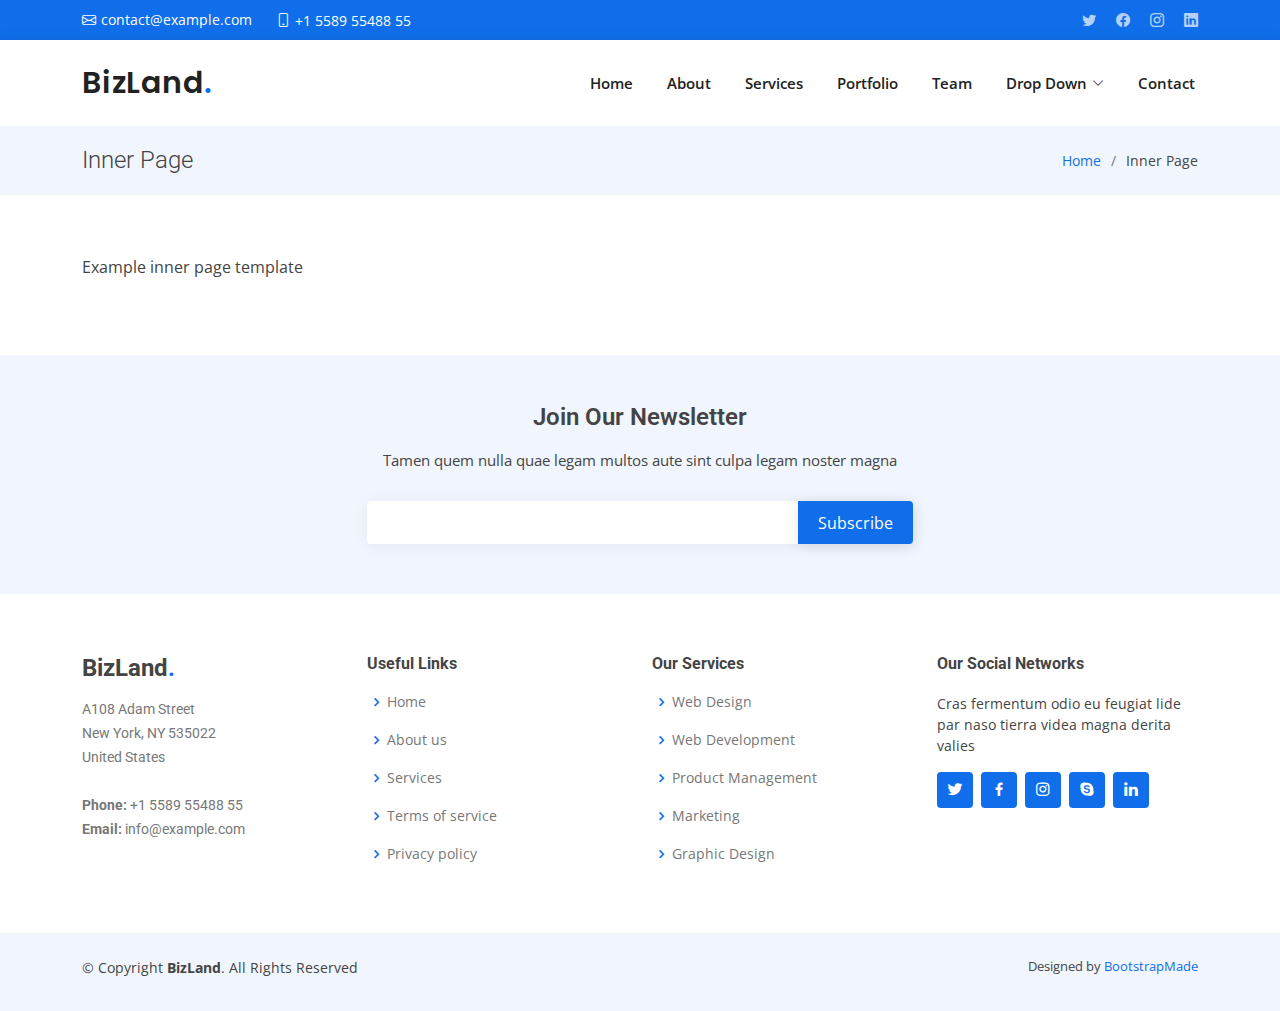
<file: inner-page.html>
<!DOCTYPE html>
<html lang="en">

<head>
  <meta charset="utf-8">
  <meta content="width=device-width, initial-scale=1.0" name="viewport">

  <title>Inner Page - BizLand Bootstrap Template</title>
  <meta content="" name="description">
  <meta content="" name="keywords">


  <!-- Google Fonts -->
  <link href="https://fonts.googleapis.com/css?family=Open+Sans:300,300i,400,400i,600,600i,700,700i|Roboto:300,300i,400,400i,500,500i,600,600i,700,700i|Poppins:300,300i,400,400i,500,500i,600,600i,700,700i" rel="stylesheet">

  <!-- Vendor CSS Files -->
  <link href="assets/vendor/aos/aos.css" rel="stylesheet">
  <link href="assets/vendor/bootstrap/css/bootstrap.min.css" rel="stylesheet">
  <link href="assets/vendor/bootstrap-icons/bootstrap-icons.css" rel="stylesheet">
  <link href="assets/vendor/boxicons/css/boxicons.min.css" rel="stylesheet">
  <link href="assets/vendor/glightbox/css/glightbox.min.css" rel="stylesheet">
  <link href="assets/vendor/swiper/swiper-bundle.min.css" rel="stylesheet">

  <!-- Template Main CSS File -->
  <link href="assets/css/style.css" rel="stylesheet">

  <!-- =======================================================
  * Template Name: BizLand
  * Updated: Sep 18 2023 with Bootstrap v5.3.2
  * Template URL: https://bootstrapmade.com/bizland-bootstrap-business-template/
  * Author: BootstrapMade.com
  * License: https://bootstrapmade.com/license/
  ======================================================== -->
</head>

<body>

  <!-- ======= Top Bar ======= -->
  <section id="topbar" class="d-flex align-items-center">
    <div class="container d-flex justify-content-center justify-content-md-between">
      <div class="contact-info d-flex align-items-center">
        <i class="bi bi-envelope d-flex align-items-center"><a href="mailto:contact@example.com">contact@example.com</a></i>
        <i class="bi bi-phone d-flex align-items-center ms-4"><span>+1 5589 55488 55</span></i>
      </div>
      <div class="social-links d-none d-md-flex align-items-center">
        <a href="#" class="twitter"><i class="bi bi-twitter"></i></a>
        <a href="#" class="facebook"><i class="bi bi-facebook"></i></a>
        <a href="#" class="instagram"><i class="bi bi-instagram"></i></a>
        <a href="#" class="linkedin"><i class="bi bi-linkedin"></i></i></a>
      </div>
    </div>
  </section>

  <!-- ======= Header ======= -->
  <header id="header" class="d-flex align-items-center">
    <div class="container d-flex align-items-center justify-content-between">

      <h1 class="logo"><a href="index.html">BizLand<span>.</span></a></h1>
      <!-- Uncomment below if you prefer to use an image logo -->
      <!-- <a href="index.html" class="logo"><img src="assets/img/logo.png" alt=""></a>-->

      <nav id="navbar" class="navbar">
        <ul>
          <li><a class="nav-link scrollto " href="#hero">Home</a></li>
          <li><a class="nav-link scrollto" href="#about">About</a></li>
          <li><a class="nav-link scrollto" href="#services">Services</a></li>
          <li><a class="nav-link scrollto " href="#portfolio">Portfolio</a></li>
          <li><a class="nav-link scrollto" href="#team">Team</a></li>
          <li class="dropdown"><a href="#"><span>Drop Down</span> <i class="bi bi-chevron-down"></i></a>
            <ul>
              <li><a href="#">Drop Down 1</a></li>
              <li class="dropdown"><a href="#"><span>Deep Drop Down</span> <i class="bi bi-chevron-right"></i></a>
                <ul>
                  <li><a href="#">Deep Drop Down 1</a></li>
                  <li><a href="#">Deep Drop Down 2</a></li>
                  <li><a href="#">Deep Drop Down 3</a></li>
                  <li><a href="#">Deep Drop Down 4</a></li>
                  <li><a href="#">Deep Drop Down 5</a></li>
                </ul>
              </li>
              <li><a href="#">Drop Down 2</a></li>
              <li><a href="#">Drop Down 3</a></li>
              <li><a href="#">Drop Down 4</a></li>
            </ul>
          </li>
          <li><a class="nav-link scrollto" href="#contact">Contact</a></li>
        </ul>
        <i class="bi bi-list mobile-nav-toggle"></i>
      </nav><!-- .navbar -->

    </div>
  </header><!-- End Header -->

  <main id="main" data-aos="fade-up">

    <!-- ======= Breadcrumbs ======= -->
    <section class="breadcrumbs">
      <div class="container">

        <div class="d-flex justify-content-between align-items-center">
          <h2>Inner Page</h2>
          <ol>
            <li><a href="index.html">Home</a></li>
            <li>Inner Page</li>
          </ol>
        </div>

      </div>
    </section><!-- End Breadcrumbs -->

    <section class="inner-page">
      <div class="container">
        <p>
          Example inner page template
        </p>
      </div>
    </section>

  </main><!-- End #main -->

  <!-- ======= Footer ======= -->
  <footer id="footer">

    <div class="footer-newsletter">
      <div class="container">
        <div class="row justify-content-center">
          <div class="col-lg-6">
            <h4>Join Our Newsletter</h4>
            <p>Tamen quem nulla quae legam multos aute sint culpa legam noster magna</p>
            <form action="" method="post">
              <input type="email" name="email"><input type="submit" value="Subscribe">
            </form>
          </div>
        </div>
      </div>
    </div>

    <div class="footer-top">
      <div class="container">
        <div class="row">

          <div class="col-lg-3 col-md-6 footer-contact">
            <h3>BizLand<span>.</span></h3>
            <p>
              A108 Adam Street <br>
              New York, NY 535022<br>
              United States <br><br>
              <strong>Phone:</strong> +1 5589 55488 55<br>
              <strong>Email:</strong> info@example.com<br>
            </p>
          </div>

          <div class="col-lg-3 col-md-6 footer-links">
            <h4>Useful Links</h4>
            <ul>
              <li><i class="bx bx-chevron-right"></i> <a href="#">Home</a></li>
              <li><i class="bx bx-chevron-right"></i> <a href="#">About us</a></li>
              <li><i class="bx bx-chevron-right"></i> <a href="#">Services</a></li>
              <li><i class="bx bx-chevron-right"></i> <a href="#">Terms of service</a></li>
              <li><i class="bx bx-chevron-right"></i> <a href="#">Privacy policy</a></li>
            </ul>
          </div>

          <div class="col-lg-3 col-md-6 footer-links">
            <h4>Our Services</h4>
            <ul>
              <li><i class="bx bx-chevron-right"></i> <a href="#">Web Design</a></li>
              <li><i class="bx bx-chevron-right"></i> <a href="#">Web Development</a></li>
              <li><i class="bx bx-chevron-right"></i> <a href="#">Product Management</a></li>
              <li><i class="bx bx-chevron-right"></i> <a href="#">Marketing</a></li>
              <li><i class="bx bx-chevron-right"></i> <a href="#">Graphic Design</a></li>
            </ul>
          </div>

          <div class="col-lg-3 col-md-6 footer-links">
            <h4>Our Social Networks</h4>
            <p>Cras fermentum odio eu feugiat lide par naso tierra videa magna derita valies</p>
            <div class="social-links mt-3">
              <a href="#" class="twitter"><i class="bx bxl-twitter"></i></a>
              <a href="#" class="facebook"><i class="bx bxl-facebook"></i></a>
              <a href="#" class="instagram"><i class="bx bxl-instagram"></i></a>
              <a href="#" class="google-plus"><i class="bx bxl-skype"></i></a>
              <a href="#" class="linkedin"><i class="bx bxl-linkedin"></i></a>
            </div>
          </div>

        </div>
      </div>
    </div>

    <div class="container py-4">
      <div class="copyright">
        &copy; Copyright <strong><span>BizLand</span></strong>. All Rights Reserved
      </div>
      <div class="credits">
        <!-- All the links in the footer should remain intact. -->
        <!-- You can delete the links only if you purchased the pro version. -->
        <!-- Licensing information: https://bootstrapmade.com/license/ -->
        <!-- Purchase the pro version with working PHP/AJAX contact form: https://bootstrapmade.com/bizland-bootstrap-business-template/ -->
        Designed by <a href="https://bootstrapmade.com/">BootstrapMade</a>
      </div>
    </div>
  </footer><!-- End Footer -->

  <div id="preloader"></div>
  <a href="#" class="back-to-top d-flex align-items-center justify-content-center"><i class="bi bi-arrow-up-short"></i></a>

  <!-- Vendor JS Files -->
  <script src="assets/vendor/purecounter/purecounter_vanilla.js"></script>
  <script src="assets/vendor/aos/aos.js"></script>
  <script src="assets/vendor/bootstrap/js/bootstrap.bundle.min.js"></script>
  <script src="assets/vendor/glightbox/js/glightbox.min.js"></script>
  <script src="assets/vendor/isotope-layout/isotope.pkgd.min.js"></script>
  <script src="assets/vendor/swiper/swiper-bundle.min.js"></script>
  <script src="assets/vendor/waypoints/noframework.waypoints.js"></script>
  <script src="assets/vendor/php-email-form/validate.js"></script>

  <!-- Template Main JS File -->
  <script src="assets/js/main.js"></script>

</body>

</html>
</file>
<file: assets/css/style.css>
/*--------------------------------------------------------------
# General
--------------------------------------------------------------*/
body {
  font-family: "Open Sans", sans-serif;
  color: #444444;
}

a {
  color: #106eea;
  text-decoration: none;
}

a:hover {
  color: #3b8af2;
  text-decoration: none;
}

h1,
h2,
h3,
h4,
h5,
h6 {
  font-family: "Roboto", sans-serif;
}

/*--------------------------------------------------------------
# Preloader
--------------------------------------------------------------*/
#preloader {
  position: fixed;
  top: 0;
  left: 0;
  right: 0;
  bottom: 0;
  z-index: 9999;
  overflow: hidden;
  background: #fff;
}

#preloader:before {
  content: "";
  position: fixed;
  top: calc(50% - 30px);
  left: calc(50% - 30px);
  border: 6px solid #106eea;
  border-top-color: #e2eefd;
  border-radius: 50%;
  width: 60px;
  height: 60px;
  animation: animate-preloader 1s linear infinite;
}

@keyframes animate-preloader {
  0% {
    transform: rotate(0deg);
  }

  100% {
    transform: rotate(360deg);
  }
}

/*--------------------------------------------------------------
# Back to top button
--------------------------------------------------------------*/
.back-to-top {
  position: fixed;
  visibility: hidden;
  opacity: 0;
  right: 15px;
  bottom: 15px;
  z-index: 996;
  background: #106eea;
  width: 40px;
  height: 40px;
  border-radius: 4px;
  transition: all 0.4s;
}

.back-to-top i {
  font-size: 28px;
  color: #fff;
  line-height: 0;
}

.back-to-top:hover {
  background: #3284f1;
  color: #fff;
}

.back-to-top.active {
  visibility: visible;
  opacity: 1;
}

/*--------------------------------------------------------------
# Disable aos animation delay on mobile devices
--------------------------------------------------------------*/
@media screen and (max-width: 768px) {
  [data-aos-delay] {
    transition-delay: 0 !important;
  }
}

/*--------------------------------------------------------------
# Top Bar
--------------------------------------------------------------*/
#topbar {
  background: #106eea;
  height: 40px;
  font-size: 14px;
  transition: all 0.5s;
  color: #fff;
  padding: 0;
}

#topbar .contact-info i {
  font-style: normal;
  color: #fff;
}

#topbar .contact-info i a,
#topbar .contact-info i span {
  padding-left: 5px;
  color: #fff;
}

#topbar .contact-info i a {
  line-height: 0;
  transition: 0.3s;
  transition: 0.3s;
}

#topbar .contact-info i a:hover {
  color: #fff;
  text-decoration: underline;
}

#topbar .social-links a {
  color: rgba(255, 255, 255, 0.7);
  line-height: 0;
  transition: 0.3s;
  margin-left: 20px;
}

#topbar .social-links a:hover {
  color: white;
}

/*--------------------------------------------------------------
# Header
--------------------------------------------------------------*/
#header {
  background: #fff;
  transition: all 0.5s;
  z-index: 997;
  height: 86px;
  box-shadow: 0px 2px 15px rgba(0, 0, 0, 0.1);
}

#header.fixed-top {
  height: 70px;
}

#header .logo {
  font-size: 30px;
  margin: 0;
  padding: 0;
  line-height: 1;
  font-weight: 600;
  letter-spacing: 0.8px;
  font-family: "Poppins", sans-serif;
}

#header .logo a {
  color: #222222;
}

#header .logo a span {
  color: #106eea;
}

#header .logo img {
  max-height: 40px;
}

.scrolled-offset {
  margin-top: 70px;
}

/*--------------------------------------------------------------
# Navigation Menu
--------------------------------------------------------------*/
/**
* Desktop Navigation 
*/
.navbar {
  padding: 0;
}

.navbar ul {
  margin: 0;
  padding: 0;
  display: flex;
  list-style: none;
  align-items: center;
}

.navbar li {
  position: relative;
}

.navbar>ul>li {
  white-space: nowrap;
  padding: 10px 0 10px 28px;
}

.navbar a,
.navbar a:focus {
  display: flex;
  align-items: center;
  justify-content: space-between;
  padding: 0 3px;
  font-size: 15px;
  font-weight: 600;
  color: #222222;
  white-space: nowrap;
  transition: 0.3s;
  position: relative;
}

.navbar a i,
.navbar a:focus i {
  font-size: 12px;
  line-height: 0;
  margin-left: 5px;
}

.navbar>ul>li>a:before {
  content: "";
  position: absolute;
  width: 100%;
  height: 2px;
  bottom: -6px;
  left: 0;
  background-color: #106eea;
  visibility: hidden;
  width: 0px;
  transition: all 0.3s ease-in-out 0s;
}

.navbar a:hover:before,
.navbar li:hover>a:before,
.navbar .active:before {
  visibility: visible;
  width: 100%;
}

.navbar a:hover,
.navbar .active,
.navbar .active:focus,
.navbar li:hover>a {
  color: #106eea;
}

.navbar .dropdown ul {
  display: block;
  position: absolute;
  left: 28px;
  top: calc(100% + 30px);
  margin: 0;
  padding: 10px 0;
  z-index: 99;
  opacity: 0;
  visibility: hidden;
  background: #fff;
  box-shadow: 0px 0px 30px rgba(127, 137, 161, 0.25);
  transition: 0.3s;
}

.navbar .dropdown ul li {
  min-width: 200px;
}

.navbar .dropdown ul a {
  padding: 10px 20px;
  font-weight: 400;
}

.navbar .dropdown ul a i {
  font-size: 12px;
}

.navbar .dropdown ul a:hover,
.navbar .dropdown ul .active:hover,
.navbar .dropdown ul li:hover>a {
  color: #106eea;
}

.navbar .dropdown:hover>ul {
  opacity: 1;
  top: 100%;
  visibility: visible;
}

.navbar .dropdown .dropdown ul {
  top: 0;
  left: calc(100% - 30px);
  visibility: hidden;
}

.navbar .dropdown .dropdown:hover>ul {
  opacity: 1;
  top: 0;
  left: 100%;
  visibility: visible;
}

@media (max-width: 1366px) {
  .navbar .dropdown .dropdown ul {
    left: -90%;
  }

  .navbar .dropdown .dropdown:hover>ul {
    left: -100%;
  }
}

/**
* Mobile Navigation 
*/
.mobile-nav-toggle {
  color: #222222;
  font-size: 28px;
  cursor: pointer;
  display: none;
  line-height: 0;
  transition: 0.5s;
}

.mobile-nav-toggle.bi-x {
  color: #fff;
}

@media (max-width: 991px) {
  .mobile-nav-toggle {
    display: block;
  }

  .navbar ul {
    display: none;
  }
}

.navbar-mobile {
  position: fixed;
  overflow: hidden;
  top: 0;
  right: 0;
  left: 0;
  bottom: 0;
  background: rgba(9, 9, 9, 0.9);
  transition: 0.3s;
  z-index: 999;
}

.navbar-mobile .mobile-nav-toggle {
  position: absolute;
  top: 15px;
  right: 15px;
}

.navbar-mobile ul {
  display: block;
  position: absolute;
  top: 55px;
  right: 15px;
  bottom: 15px;
  left: 15px;
  padding: 10px 0;
  background-color: #fff;
  overflow-y: auto;
  transition: 0.3s;
}

.navbar-mobile a,
.navbar-mobile a:focus {
  padding: 10px 20px;
  font-size: 15px;
  color: #222222;
}

.navbar-mobile>ul>li {
  padding: 0;
}

.navbar-mobile a:hover:before,
.navbar-mobile li:hover>a:before,
.navbar-mobile .active:before {
  visibility: hidden;
}

.navbar-mobile a:hover,
.navbar-mobile .active,
.navbar-mobile li:hover>a {
  color: #106eea;
}

.navbar-mobile .getstarted,
.navbar-mobile .getstarted:focus {
  margin: 15px;
}

.navbar-mobile .dropdown ul {
  position: static;
  display: none;
  margin: 10px 20px;
  padding: 10px 0;
  z-index: 99;
  opacity: 1;
  visibility: visible;
  background: #fff;
  box-shadow: 0px 0px 30px rgba(127, 137, 161, 0.25);
}

.navbar-mobile .dropdown ul li {
  min-width: 200px;
}

.navbar-mobile .dropdown ul a {
  padding: 10px 20px;
}

.navbar-mobile .dropdown ul a i {
  font-size: 12px;
}

.navbar-mobile .dropdown ul a:hover,
.navbar-mobile .dropdown ul .active:hover,
.navbar-mobile .dropdown ul li:hover>a {
  color: #106eea;
}

.navbar-mobile .dropdown>.dropdown-active {
  display: block;
}

/*--------------------------------------------------------------
# Hero Section
--------------------------------------------------------------*/
#hero {
  width: 100%;
  height: 75vh;
  background: url("../img/hero-bg.jpg") top left;
  background-size: cover;
  position: relative;
}

#hero:before {
  content: "";
  background: rgba(255, 255, 255, 0.6);
  position: absolute;
  bottom: 0;
  top: 0;
  left: 0;
  right: 0;
}

#hero .container {
  position: relative;
}

#hero h1 {
  margin: 0;
  font-size: 48px;
  font-weight: 700;
  line-height: 56px;
  color: #222222;
  font-family: "Poppins", sans-serif;
}

#hero h1 span {
  color: #106eea;
}

#hero h2 {
  color: #555555;
  margin: 5px 0 30px 0;
  font-size: 24px;
  font-weight: 400;
}

#hero .btn-get-started {
  font-family: "Roboto", sans-serif;
  text-transform: uppercase;
  font-weight: 500;
  font-size: 14px;
  letter-spacing: 1px;
  display: inline-block;
  padding: 10px 28px;
  border-radius: 4px;
  transition: 0.5s;
  color: #fff;
  background: #106eea;
}

#hero .btn-get-started:hover {
  background: #247cf0;
}

#hero .btn-watch-video {
  font-size: 16px;
  transition: 0.5s;
  margin-left: 25px;
  color: #222222;
  font-weight: 600;
  display: flex;
  align-items: center;
}

#hero .btn-watch-video i {
  color: #106eea;
  font-size: 32px;
  transition: 0.3s;
  line-height: 0;
  margin-right: 8px;
}

#hero .btn-watch-video:hover {
  color: #106eea;
}

#hero .btn-watch-video:hover i {
  color: #3b8af2;
}

@media (min-width: 1024px) {
  #hero {
    background-attachment: fixed;
  }
}

@media (max-width: 768px) {
  #hero {
    height: 100vh;
  }

  #hero h1 {
    font-size: 28px;
    line-height: 36px;
  }

  #hero h2 {
    font-size: 18px;
    line-height: 24px;
    margin-bottom: 30px;
  }

  #hero .btn-get-started,
  #hero .btn-watch-video {
    font-size: 13px;
  }
}

@media (max-height: 500px) {
  #hero {
    height: 120vh;
  }
}

/*--------------------------------------------------------------
# Sections General
--------------------------------------------------------------*/
section {
  padding: 60px 0;
  overflow: hidden;
}

.section-bg {
  background-color: #f6f9fe;
}

.section-title {
  text-align: center;
  padding-bottom: 30px;
}

.section-title h2 {
  font-size: 13px;
  letter-spacing: 1px;
  font-weight: 700;
  padding: 8px 20px;
  margin: 0;
  background: #e7f1fd;
  color: #106eea;
  display: inline-block;
  text-transform: uppercase;
  border-radius: 50px;
}

.section-title h3 {
  margin: 15px 0 0 0;
  font-size: 32px;
  font-weight: 700;
}

.section-title h3 span {
  color: #106eea;
}

.section-title p {
  margin: 15px auto 0 auto;
  font-weight: 600;
}

@media (min-width: 1024px) {
  .section-title p {
    width: 50%;
  }
}

/*--------------------------------------------------------------
# Breadcrumbs
--------------------------------------------------------------*/
.breadcrumbs {
  padding: 20px 0;
  background-color: #f1f6fe;
  min-height: 40px;
}

.breadcrumbs h2 {
  font-size: 24px;
  font-weight: 300;
  margin: 0;
}

@media (max-width: 992px) {
  .breadcrumbs h2 {
    margin: 0 0 10px 0;
  }
}

.breadcrumbs ol {
  display: flex;
  flex-wrap: wrap;
  list-style: none;
  padding: 0;
  margin: 0;
  font-size: 14px;
}

.breadcrumbs ol li+li {
  padding-left: 10px;
}

.breadcrumbs ol li+li::before {
  display: inline-block;
  padding-right: 10px;
  color: #6c757d;
  content: "/";
}

@media (max-width: 768px) {
  .breadcrumbs .d-flex {
    display: block !important;
  }

  .breadcrumbs ol {
    display: block;
  }

  .breadcrumbs ol li {
    display: inline-block;
  }
}

/*--------------------------------------------------------------
# Featured Services
--------------------------------------------------------------*/
.featured-services .icon-box {
  padding: 30px;
  position: relative;
  overflow: hidden;
  background: #fff;
  box-shadow: 0 0 29px 0 rgba(68, 88, 144, 0.12);
  transition: all 0.3s ease-in-out;
  border-radius: 8px;
  z-index: 1;
}

.featured-services .icon-box::before {
  content: "";
  position: absolute;
  background: #cbe0fb;
  right: 0;
  left: 0;
  bottom: 0;
  top: 100%;
  transition: all 0.3s;
  z-index: -1;
}

.featured-services .icon-box:hover::before {
  background: #106eea;
  top: 0;
  border-radius: 0px;
}

.featured-services .icon {
  margin-bottom: 15px;
}

.featured-services .icon i {
  font-size: 48px;
  line-height: 1;
  color: #106eea;
  transition: all 0.3s ease-in-out;
}

.featured-services .title {
  font-weight: 700;
  margin-bottom: 15px;
  font-size: 18px;
}

.featured-services .title a {
  color: #111;
}

.featured-services .description {
  font-size: 15px;
  line-height: 28px;
  margin-bottom: 0;
}

.featured-services .icon-box:hover .title a,
.featured-services .icon-box:hover .description {
  color: #fff;
}

.featured-services .icon-box:hover .icon i {
  color: #fff;
}

/*--------------------------------------------------------------
# About
--------------------------------------------------------------*/
.about .content h3 {
  font-weight: 600;
  font-size: 26px;
}

.about .content ul {
  list-style: none;
  padding: 0;
}

.about .content ul li {
  display: flex;
  align-items: flex-start;
  margin-bottom: 35px;
}

.about .content ul li:first-child {
  margin-top: 35px;
}

.about .content ul i {
  background: #fff;
  box-shadow: 0px 6px 15px rgba(16, 110, 234, 0.12);
  font-size: 24px;
  padding: 20px;
  margin-right: 15px;
  color: #106eea;
  border-radius: 50px;
}

.about .content ul h5 {
  font-size: 18px;
  color: #555555;
}

.about .content ul p {
  font-size: 15px;
}

.about .content p:last-child {
  margin-bottom: 0;
}

/*--------------------------------------------------------------
# Skills
--------------------------------------------------------------*/
.skills .progress {
  height: 60px;
  display: block;
  background: none;
  border-radius: 0;
}

.skills .progress .skill {
  padding: 0;
  margin: 0 0 6px 0;
  text-transform: uppercase;
  display: block;
  font-weight: 600;
  font-family: "Poppins", sans-serif;
  color: #222222;
}

.skills .progress .skill .val {
  float: right;
  font-style: normal;
}

.skills .progress-bar-wrap {
  background: #e2eefd;
  height: 10px;
}

.skills .progress-bar {
  width: 1px;
  height: 10px;
  transition: 0.9s;
  background-color: #106eea;
}

/*--------------------------------------------------------------
# Counts
--------------------------------------------------------------*/
.counts {
  padding: 70px 0 60px;
}

.counts .count-box {
  padding: 30px 30px 25px 30px;
  width: 100%;
  position: relative;
  text-align: center;
  background: #f1f6fe;
}

.counts .count-box i {
  position: absolute;
  top: -28px;
  left: 50%;
  transform: translateX(-50%);
  font-size: 24px;
  background: #106eea;
  color: #fff;
  width: 56px;
  height: 56px;
  line-height: 0;
  border-radius: 50px;
  border: 5px solid #fff;
  display: inline-flex;
  align-items: center;
  justify-content: center;
}

.counts .count-box span {
  font-size: 36px;
  display: block;
  font-weight: 600;
  color: #062b5b;
}

.counts .count-box p {
  padding: 0;
  margin: 0;
  font-family: "Roboto", sans-serif;
  font-size: 14px;
}

/*--------------------------------------------------------------
# Clients
--------------------------------------------------------------*/
.clients {
  padding: 15px 0;
  text-align: center;
}

.clients img {
  max-width: 45%;
  transition: all 0.4s ease-in-out;
  display: inline-block;
  padding: 15px 0;
}

.clients img:hover {
  transform: scale(1.15);
}

@media (max-width: 768px) {
  .clients img {
    max-width: 40%;
  }
}

/*--------------------------------------------------------------
# Services
--------------------------------------------------------------*/
.services .icon-box {
  text-align: center;
  border: 1px solid #e2eefd;
  padding: 80px 20px;
  transition: all ease-in-out 0.3s;
  background: #fff;
}

button{
  border:0px;
}

.services .icon-box .icon {
  margin: 0 auto;
  width: 64px;
  height: 64px;
  background: #f1f6fe;
  border-radius: 4px;
  border: 1px solid #deebfd;
  display: flex;
  align-items: center;
  justify-content: center;
  margin-bottom: 20px;
  transition: ease-in-out 0.3s;
}

.services .icon-box .icon i {
  color: #3b8af2;
  font-size: 28px;
  transition: ease-in-out 0.3s;
}

.services .icon-box h4 {
  font-weight: 700;
  margin-bottom: 15px;
  font-size: 24px;
}

.services .icon-box h4 a {
  color: #222222;
  transition: ease-in-out 0.3s;
}

.services .icon-box p {
  line-height: 24px;
  font-size: 14px;
  margin-bottom: 0;
}

.services .icon-box:hover {
  border-color: #fff;
  box-shadow: 0px 0 25px 0 rgba(16, 110, 234, 0.1);
}

.services .icon-box:hover h4 a,
.services .icon-box:hover .icon i {
  color: #106eea;
}

.services .icon-box:hover .icon {
  border-color: #106eea;
}

.service-form {
  padding:8%;
  padding-top: 10px;
}

/*--------------------------------------------------------------
# Testimonials
--------------------------------------------------------------*/
.testimonials {
  padding: 80px 0;
  background: url("../img/testimonials-bg.jpg") no-repeat;
  background-position: center center;
  background-size: cover;
  position: relative;
}

.testimonials::before {
  content: "";
  position: absolute;
  left: 0;
  right: 0;
  top: 0;
  bottom: 0;
  background: rgba(0, 0, 0, 0.7);
}

.testimonials .section-header {
  margin-bottom: 40px;
}

.testimonials .testimonials-carousel,
.testimonials .testimonials-slider {
  overflow: hidden;
}

.testimonials .testimonial-item {
  text-align: center;
  color: #fff;
}

.testimonials .testimonial-item .testimonial-img {
  width: 100px;
  border-radius: 50%;
  border: 6px solid rgba(255, 255, 255, 0.15);
  margin: 0 auto;
}

.testimonials .testimonial-item h3 {
  font-size: 20px;
  font-weight: bold;
  margin: 10px 0 5px 0;
  color: #fff;
}

.testimonials .testimonial-item h4 {
  font-size: 14px;
  color: #ddd;
  margin: 0 0 15px 0;
}

.testimonials .testimonial-item .quote-icon-left,
.testimonials .testimonial-item .quote-icon-right {
  color: rgba(255, 255, 255, 0.4);
  font-size: 26px;
}

.testimonials .testimonial-item .quote-icon-left {
  display: inline-block;
  left: -5px;
  position: relative;
}

.testimonials .testimonial-item .quote-icon-right {
  display: inline-block;
  right: -5px;
  position: relative;
  top: 10px;
}

.testimonials .testimonial-item p {
  font-style: italic;
  margin: 0 auto 15px auto;
  color: #eee;
}

.testimonials .swiper-pagination {
  margin-top: 20px;
  position: relative;
}

.testimonials .swiper-pagination .swiper-pagination-bullet {
  width: 12px;
  height: 12px;
  background-color: rgba(255, 255, 255, 0.5);
  opacity: 1;
}

.testimonials .swiper-pagination .swiper-pagination-bullet-active {
  background-color: #106eea;
}

@media (min-width: 992px) {
  .testimonials .testimonial-item p {
    width: 80%;
  }
}

/*--------------------------------------------------------------
# Portfolio
--------------------------------------------------------------*/
.portfolio #portfolio-flters {
  padding: 0;
  margin: 0 auto 15px auto;
  list-style: none;
  text-align: center;
  border-radius: 50px;
  padding: 2px 15px;
}

.portfolio #portfolio-flters li {
  cursor: pointer;
  display: inline-block;
  padding: 10px 15px 8px 15px;
  font-size: 16px;
  font-weight: 600;
  line-height: 1;
  text-transform: uppercase;
  color: #444444;
  margin-bottom: 5px;
  transition: all 0.3s ease-in-out;
}

.portfolio #portfolio-flters li:hover,
.portfolio #portfolio-flters li.filter-active {
  color: #106eea;
}

.portfolio #portfolio-flters li:last-child {
  margin-right: 0;
}

.portfolio .portfolio-item {
  margin-bottom: 30px;
}

.portfolio .portfolio-item .portfolio-info {
  opacity: 0;
  position: absolute;
  left: 30px;
  right: 30px;
  bottom: 0;
  z-index: 3;
  transition: all ease-in-out 0.3s;
  background: rgba(255, 255, 255, 0.9);
  padding: 15px;
}

.portfolio .portfolio-item .portfolio-info h4 {
  font-size: 18px;
  color: #fff;
  font-weight: 600;
  color: #222222;
}

.portfolio .portfolio-item .portfolio-info p {
  color: #555555;
  font-size: 14px;
  margin-bottom: 0;
}

.portfolio .portfolio-item .portfolio-info .preview-link,
.portfolio .portfolio-item .portfolio-info .details-link {
  position: absolute;
  right: 40px;
  font-size: 24px;
  top: calc(50% - 18px);
  color: #3c3c3c;
}

.portfolio .portfolio-item .portfolio-info .preview-link:hover,
.portfolio .portfolio-item .portfolio-info .details-link:hover {
  color: #106eea;
}

.portfolio .portfolio-item .portfolio-info .details-link {
  right: 10px;
}

.portfolio .portfolio-item .portfolio-links {
  opacity: 0;
  left: 0;
  right: 0;
  text-align: center;
  z-index: 3;
  position: absolute;
  transition: all ease-in-out 0.3s;
}

.portfolio .portfolio-item .portfolio-links a {
  color: #fff;
  margin: 0 2px;
  font-size: 28px;
  display: inline-block;
  transition: 0.3s;
}

.portfolio .portfolio-item .portfolio-links a:hover {
  color: #6ba7f5;
}

.portfolio .portfolio-item:hover .portfolio-info {
  opacity: 1;
  bottom: 20px;
}

/*--------------------------------------------------------------
# Portfolio Details
--------------------------------------------------------------*/
.portfolio-details {
  padding-top: 40px;
}

.portfolio-details .portfolio-details-slider img {
  width: 100%;
}

.portfolio-details .portfolio-details-slider .swiper-pagination {
  margin-top: 20px;
  position: relative;
}

.portfolio-details .portfolio-details-slider .swiper-pagination .swiper-pagination-bullet {
  width: 12px;
  height: 12px;
  background-color: #fff;
  opacity: 1;
  border: 1px solid #106eea;
}

.portfolio-details .portfolio-details-slider .swiper-pagination .swiper-pagination-bullet-active {
  background-color: #106eea;
}

.portfolio-details .portfolio-info {
  padding: 30px;
  box-shadow: 0px 0 30px rgba(34, 34, 34, 0.08);
}

.portfolio-details .portfolio-info h3 {
  font-size: 22px;
  font-weight: 700;
  margin-bottom: 20px;
  padding-bottom: 20px;
  border-bottom: 1px solid #eee;
}

.portfolio-details .portfolio-info ul {
  list-style: none;
  padding: 0;
  font-size: 15px;
}

.portfolio-details .portfolio-info ul li+li {
  margin-top: 10px;
}

.portfolio-details .portfolio-description {
  padding-top: 30px;
}

.portfolio-details .portfolio-description h2 {
  font-size: 26px;
  font-weight: 700;
  margin-bottom: 20px;
}

.portfolio-details .portfolio-description p {
  padding: 0;
}

/*--------------------------------------------------------------
# Team
--------------------------------------------------------------*/
.team {
  padding: 60px 0;
}

.team .member {
  margin-bottom: 20px;
  overflow: hidden;
  border-radius: 4px;
  background: #fff;
  box-shadow: 0px 2px 15px rgba(16, 110, 234, 0.15);
}

.team .member .member-img {
  position: relative;
  overflow: hidden;
}

.team .member .social {
  position: absolute;
  left: 0;
  bottom: 30px;
  right: 0;
  opacity: 0;
  transition: ease-in-out 0.3s;
  text-align: center;
}

.team .member .social a {
  transition: color 0.3s;
  color: #222222;
  margin: 0 3px;
  padding-top: 7px;
  border-radius: 4px;
  width: 36px;
  height: 36px;
  background: rgba(16, 110, 234, 0.8);
  display: inline-block;
  transition: ease-in-out 0.3s;
  color: #fff;
}

.team .member .social a:hover {
  background: #3b8af2;
}

.team .member .social i {
  font-size: 18px;
}

.team .member .member-info {
  padding: 25px 15px;
}

.team .member .member-info h4 {
  font-weight: 700;
  margin-bottom: 5px;
  font-size: 18px;
  color: #222222;
}

.team .member .member-info span {
  display: block;
  font-size: 13px;
  font-weight: 400;
  color: #aaaaaa;
}

.team .member .member-info p {
  font-style: italic;
  font-size: 14px;
  line-height: 26px;
  color: #777777;
}

.team .member:hover .social {
  opacity: 1;
  bottom: 15px;
}

/*--------------------------------------------------------------
# Pricing
--------------------------------------------------------------*/
.pricing .box {
  padding: 20px;
  background: #fff;
  text-align: center;
  box-shadow: 0px 0px 4px rgba(0, 0, 0, 0.12);
  border-radius: 5px;
  position: relative;
  overflow: hidden;
}

.pricing .box h3 {
  font-weight: 400;
  margin: -20px -20px 20px -20px;
  padding: 20px 15px;
  font-size: 16px;
  font-weight: 600;
  color: #777777;
  background: #f8f8f8;
}

.pricing .box h4 {
  font-size: 36px;
  color: #106eea;
  font-weight: 600;
  font-family: "Poppins", sans-serif;
  margin-bottom: 20px;
}

.pricing .box h4 sup {
  font-size: 20px;
  top: -15px;
  left: -3px;
}

.pricing .box h4 span {
  color: #bababa;
  font-size: 16px;
  font-weight: 300;
}

.pricing .box ul {
  padding: 0;
  list-style: none;
  color: #444444;
  text-align: center;
  line-height: 20px;
  font-size: 14px;
}

.pricing .box ul li {
  padding-bottom: 16px;
}

.pricing .box ul i {
  color: #106eea;
  font-size: 18px;
  padding-right: 4px;
}

.pricing .box ul .na {
  color: #ccc;
  text-decoration: line-through;
}

.pricing .btn-wrap {
  margin: 20px -20px -20px -20px;
  padding: 20px 15px;
  background: #f8f8f8;
  text-align: center;
}

.pricing .btn-buy {
  background: #106eea;
  display: inline-block;
  padding: 8px 35px 10px 35px;
  border-radius: 4px;
  color: #fff;
  transition: none;
  font-size: 14px;
  font-weight: 400;
  font-family: "Roboto", sans-serif;
  font-weight: 600;
  transition: 0.3s;
}

.pricing .btn-buy:hover {
  background: #3b8af2;
}

.pricing .featured h3 {
  color: #fff;
  background: #106eea;
}

.pricing .advanced {
  width: 200px;
  position: absolute;
  top: 18px;
  right: -68px;
  transform: rotate(45deg);
  z-index: 1;
  font-size: 14px;
  padding: 1px 0 3px 0;
  background: #106eea;
  color: #fff;
}

/*--------------------------------------------------------------
# Frequently Asked Questions
--------------------------------------------------------------*/
.faq {
  padding: 60px 0;
}

.faq .faq-list {
  padding: 0;
  list-style: none;
}

.faq .faq-list li {
  border-bottom: 1px solid #d4e5fc;
  margin-bottom: 20px;
  padding-bottom: 20px;
}

.faq .faq-list .question {
  display: block;
  position: relative;
  font-family: #106eea;
  font-size: 18px;
  line-height: 24px;
  font-weight: 400;
  padding-left: 25px;
  cursor: pointer;
  color: #0d58ba;
  transition: 0.3s;
}

.faq .faq-list i {
  font-size: 16px;
  position: absolute;
  left: 0;
  top: -2px;
}

.faq .faq-list p {
  margin-bottom: 0;
  padding: 10px 0 0 25px;
}

.faq .faq-list .icon-show {
  display: none;
}

.faq .faq-list .collapsed {
  color: black;
}

.faq .faq-list .collapsed:hover {
  color: #106eea;
}

.faq .faq-list .collapsed .icon-show {
  display: inline-block;
  transition: 0.6s;
}

.faq .faq-list .collapsed .icon-close {
  display: none;
  transition: 0.6s;
}

/*--------------------------------------------------------------
# Contact
--------------------------------------------------------------*/
.contact .info-box {
  color: #444444;
  text-align: center;
  box-shadow: 0 0 30px rgba(214, 215, 216, 0.3);
  padding: 20px 0 30px 0;
}

.contact .info-box i {
  font-size: 32px;
  color: #106eea;
  border-radius: 50%;
  padding: 8px;
  border: 2px dotted #b3d1fa;
}

.contact .info-box h3 {
  font-size: 20px;
  color: #777777;
  font-weight: 700;
  margin: 10px 0;
}

.contact .info-box p {
  padding: 0;
  line-height: 24px;
  font-size: 14px;
  margin-bottom: 0;
}

.contact .app-email-form {
  box-shadow: 0 0 30px rgba(214, 215, 216, 0.4);
  padding: 30px;
}

.contact .app-email-form .error-message {
  display: none;
  color: #fff;
  background: #ed3c0d;
  text-align: left;
  padding: 15px;
  font-weight: 600;
}

.contact .app-email-form .error-message br+br {
  margin-top: 25px;
}

.contact .app-email-form .sent-message {
  display: none;
  color: #fff;
  background: #18d26e;
  text-align: center;
  padding: 15px;
  font-weight: 600;
}

.contact .app-email-form .loading {
  display: none;
  background: #fff;
  text-align: center;
  padding: 15px;
}

.contact .app-email-form .loading:before {
  content: "";
  display: inline-block;
  border-radius: 50%;
  width: 24px;
  height: 24px;
  margin: 0 10px -6px 0;
  border: 3px solid #18d26e;
  border-top-color: #eee;
  animation: animate-loading 1s linear infinite;
}

.contact .app-email-form .form-group {
  margin-bottom: 20px;
}

.contact .app-email-form input,
.contact .app-email-form textarea {
  border-radius: 0;
  box-shadow: none;
  font-size: 14px;
}

.contact .app-email-form input:focus,
.contact .app-email-form textarea:focus {
  border-color: #106eea;
}

.contact .app-email-form input {
  padding: 10px 15px;
}

.contact .app-email-form textarea {
  padding: 12px 15px;
}

.contact .app-email-form button[type=submit] {
  background: #106eea;
  border: 0;
  padding: 10px 30px;
  color: #fff;
  transition: 0.4s;
  border-radius: 4px;
}

.contact .app-email-form button[type=submit]:hover {
  background: #3b8af2;
}

@keyframes animate-loading {
  0% {
    transform: rotate(0deg);
  }

  100% {
    transform: rotate(360deg);
  }
}

/*--------------------------------------------------------------
# Footer
--------------------------------------------------------------*/
#footer {
  background: #fff;
  padding: 0 0 30px 0;
  color: #444444;
  font-size: 14px;
  background: #f1f6fe;
}

#footer .footer-newsletter {
  padding: 50px 0;
  background: #f1f6fe;
  text-align: center;
  font-size: 15px;
}

#footer .footer-newsletter h4 {
  font-size: 24px;
  margin: 0 0 20px 0;
  padding: 0;
  line-height: 1;
  font-weight: 600;
}

#footer .footer-newsletter form {
  margin-top: 30px;
  background: #fff;
  padding: 6px 10px;
  position: relative;
  border-radius: 4px;
  box-shadow: 0px 2px 15px rgba(0, 0, 0, 0.06);
  text-align: left;
}

#footer .footer-newsletter form input[type=email] {
  border: 0;
  padding: 4px 8px;
  width: calc(100% - 100px);
}

#footer .footer-newsletter form input[type=submit] {
  position: absolute;
  top: 0;
  right: 0;
  bottom: 0;
  border: 0;
  background: none;
  font-size: 16px;
  padding: 0 20px;
  background: #106eea;
  color: #fff;
  transition: 0.3s;
  border-radius: 0 4px 4px 0;
  box-shadow: 0px 2px 15px rgba(0, 0, 0, 0.1);
}

#footer .footer-newsletter form input[type=submit]:hover {
  background: #0d58ba;
}

#footer .footer-top {
  padding: 60px 0 30px 0;
  background: #fff;
}

#footer .footer-top .footer-contact {
  margin-bottom: 30px;
}

#footer .footer-top .footer-contact h3 {
  font-size: 24px;
  margin: 0 0 15px 0;
  padding: 2px 0 2px 0;
  line-height: 1;
  font-weight: 700;
}

#footer .footer-top .footer-contact h3 span {
  color: #106eea;
}

#footer .footer-top .footer-contact p {
  font-size: 14px;
  line-height: 24px;
  margin-bottom: 0;
  font-family: "Roboto", sans-serif;
  color: #777777;
}

#footer .footer-top h4 {
  font-size: 16px;
  font-weight: bold;
  color: #444444;
  position: relative;
  padding-bottom: 12px;
}

#footer .footer-top .footer-links {
  margin-bottom: 30px;
}

#footer .footer-top .footer-links ul {
  list-style: none;
  padding: 0;
  margin: 0;
}

#footer .footer-top .footer-links ul i {
  padding-right: 2px;
  color: #106eea;
  font-size: 18px;
  line-height: 1;
}

#footer .footer-top .footer-links ul li {
  padding: 10px 0;
  display: flex;
  align-items: center;
}

#footer .footer-top .footer-links ul li:first-child {
  padding-top: 0;
}

#footer .footer-top .footer-links ul a {
  color: #777777;
  transition: 0.3s;
  display: inline-block;
  line-height: 1;
}

#footer .footer-top .footer-links ul a:hover {
  text-decoration: none;
  color: #106eea;
}

#footer .footer-top .social-links a {
  font-size: 18px;
  display: inline-block;
  background: #106eea;
  color: #fff;
  line-height: 1;
  padding: 8px 0;
  margin-right: 4px;
  border-radius: 4px;
  text-align: center;
  width: 36px;
  height: 36px;
  transition: 0.3s;
}

#footer .footer-top .social-links a:hover {
  background: #3b8af2;
  color: #fff;
  text-decoration: none;
}

#footer .copyright {
  text-align: center;
  float: left;
}

#footer .credits {
  float: right;
  text-align: center;
  font-size: 13px;
  color: #444444;
}

@media (max-width: 768px) {

  #footer .copyright,
  #footer .credits {
    float: none;
    text-align: center;
    padding: 2px 0;
  }
}
</file>
